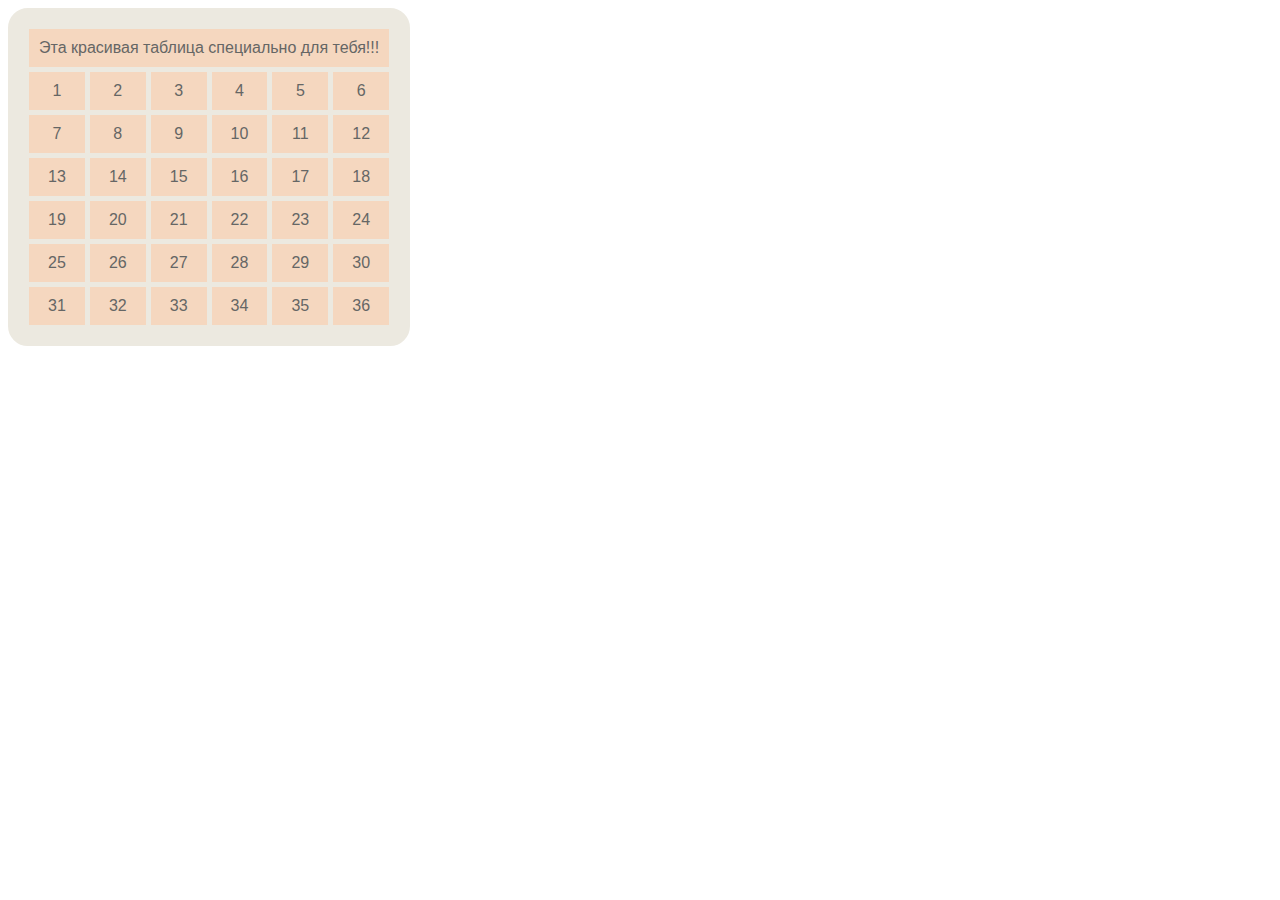
<file: index.html>
<!DOCTYPE html>
<html lang="ru">
  <head>
    <meta charset="UTF-8" />
    <meta http-equiv="X-UA-Compatible" content="IE=edge" />
    <meta name="viewport" content="width=device-width, initial-scale=1.0" />
    <title>Document</title>
    <link href="./index.css" rel="stylesheet" type="text/css" />
  </head>
  <body>
    <table id="table"></table>
    <script src="./index.js"></script>
  </body>
</html>
</file>
<file: index.css>
table {
  font-family: "Lucida Sans Unicode", "Lucida Grande", Sans-Serif;
  text-align: center;
  border-collapse: separate;
  border-spacing: 5px;
  background: #ece9e0;
  color: #656665;
  border: 16px solid #ece9e0;
  border-radius: 20px;
}
th {
  font-size: 18px;
  padding: 10px;
}
td {
  background: #f5d7bf;
  padding: 10px;
}
</file>
